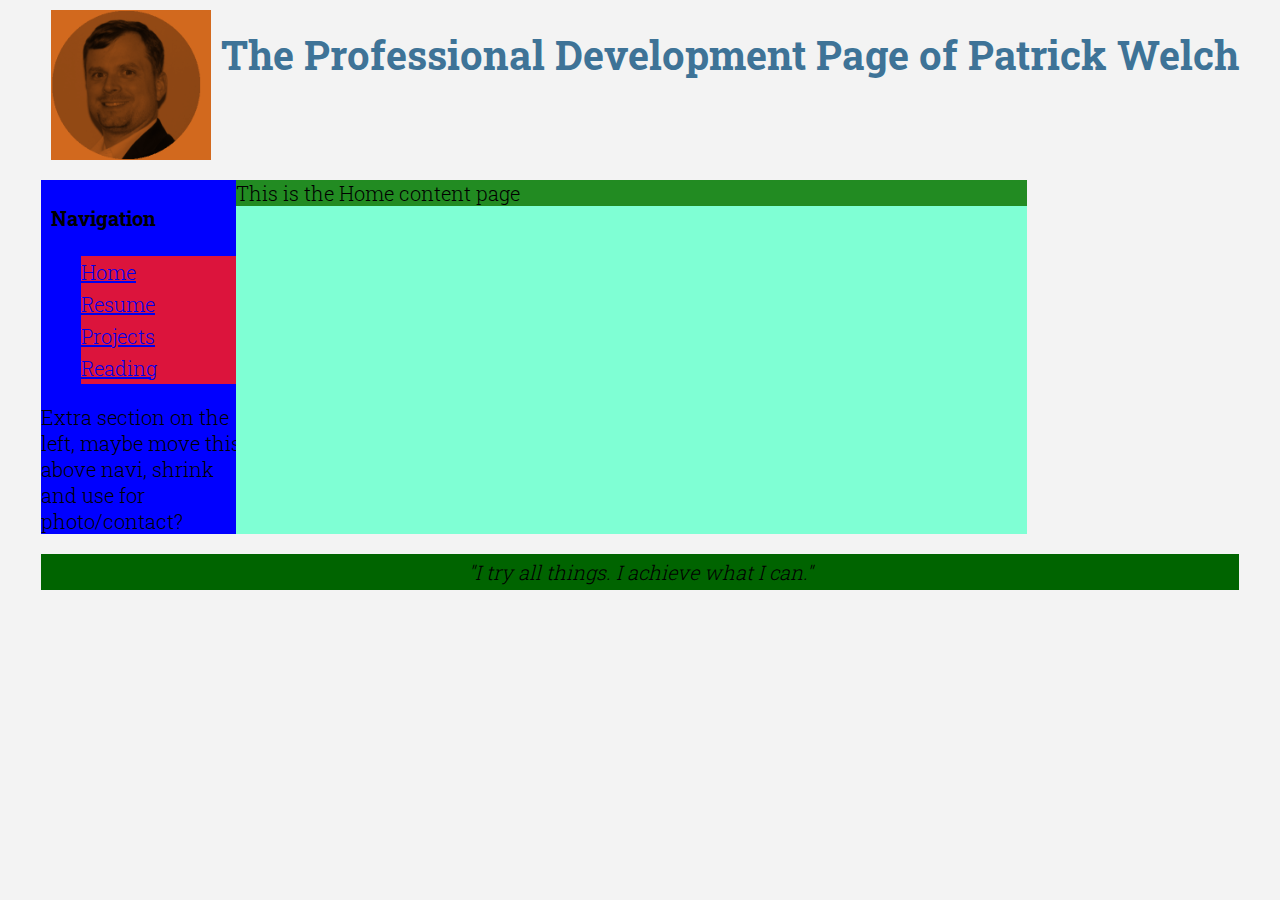
<file: index.html>
<!DOCTYPE html>
<html lang="en">
<head>
    <meta charset="UTF-8">
    <meta http-equiv="X-UA-Compatible" content="IE=edge">
    <meta name="viewport" content="width=device-width, initial-scale=1.0">
    <title>Patrick's Professional Site</title>
    <script src="https://ajax.googleapis.com/ajax/libs/jquery/2.1.1/jquery.min.js"></script>
    <link rel="stylesheet" href="css/style.css">
    <link rel="preconnect" href="https://fonts.googleapis.com">
    <link rel="preconnect" href="https://fonts.gstatic.com" crossorigin>
    <link href="https://fonts.googleapis.com/css2?family=Roboto+Slab&display=swap" rel="stylesheet">
</head>
<body>
<div id="container">
    <div id="header">
        <img id="headshot" src="/images/pw_headshot.webp">
        <h1>The Professional Development Page of Patrick Welch</h1>
    </div>
    <div class="bodycontainer">
        <div id="navigation">
            <p class="navigationtitle">Navigation</p>
            <ul>
                <li><a href="/pages/home.html">Home</a></li>
                <li><a href="/pages/resume.html">Resume</a></li>
                <li><a href="/pages/projects.html">Projects</a></li>
                <li><a href="/pages/reading.html">Reading</a></li>
            </ul>
            <div id="extra">
                Extra section on the left, maybe move this above navi, shrink and use for photo/contact?
            </div>
        </div>
        <div id="wrapper">
            <div id="content">
            </div>
        </div>
    </div>
    <div id="footer">
        <p>"I try all things. I achieve what I can."</p>
    </div>
</div>
<!-- <script type="text/javascript">AddFillerLink("content", "navigation", "extra")</script> -->

</body>
<script>
$(function() {
    $("#navigation li a").click(function(e) {
      e.preventDefault(); //To prevent the default anchor tag behaviour
      var url = this.href;
      $("#content").load(url);
    });
  });

$("#content").load("/pages/home.html");
</script>
</html>
</file>
<file: css/style.css>
html, body{
    height: 25%;
}

html{
    display: table;
    margin: auto;
}
body{
    background-color:rgb(243, 243, 243);
    font-family: 'Roboto Slab', Arial, sans-serif;
    font-weight: 300;
    font-size: 20px;
    display: table-cell;
    vertical-align: middle;

}
.bodycontainer{
    display: flex;
}
p{
    padding: 0 10px;
    line-height: 1.8;
}
p.navigationtitle{
    font-weight: bold;
}

ul li{
    padding-right: 10px;
    line-height: 1.6;
}

hr{
    border-style: dotted none none;
    border-color: rgb(170, 255, 191);
    border-width: 5px;
    height: 1px;
    width: 10%;

}
/* Div Formatting */
div#header {
    display: flex;
    position: relative;
    padding-top: 10px;
    padding-left: 10px;
    padding-bottom: 20px;
}

div#header h1 {
    line-height: 50px;
    margin: 0;
    padding-left: 10px;
    margin-top: 20px;
    display: inline-flex;
    font-family: 'Roboto Slab', serif;
    text-align: center;
}

div#navigation {
    width: 33%;
    background-color: blue;
}

div#navigation li {
    list-style: none;
    background-color: crimson;
}

div#extra {
    float: left;
    clear: left;
    width: 200px;
}

div#footer{
    clear: both;
    width: 100%;
    vertical-align: middle;
    background-color: darkgreen;
    text-align: center;
    font-style: italic;
}

div#wrapper{
    width: 66%;
    margin-left: -200px;
    background-color: aquamarine;
}

div#content{
    background-color: forestgreen;
}

/* Image Formatting */
img#headshot{
    height: 150px;
    width: 150px;
    float: left;
    padding-right: 10px;
    display: flex;
    background-color: chocolate;
}

img.teelogo{
    height: 50%;
    width: 50%;

}
img.enelxlogo{
    height: 50%;
    width: 50%;

}
img.cdglogo{
    height: 50%;
    width: 50%;

}
img.xeliologo{
    height: 50%;
    width: 50%;

}
h1, h3{

    color: #3e7397;
}
</file>
